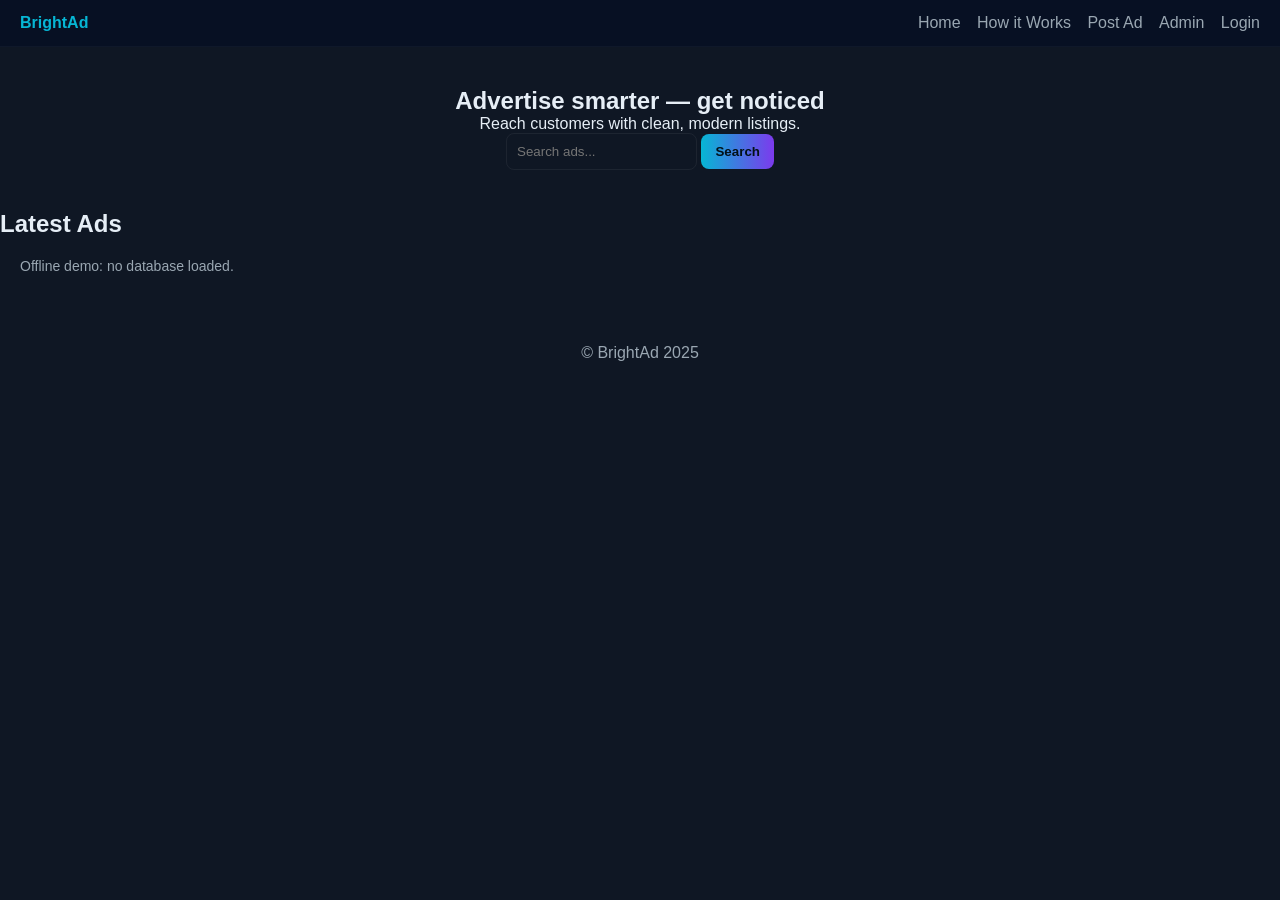
<file: index.html>
<!doctype html>
<html lang="en">
<head>
<meta charset="utf-8" />
<meta name="viewport" content="width=device-width,initial-scale=1" />
<title>BrightAd — Home</title>
<link rel="stylesheet" href="style.css" />
<script defer src="firebase-config.js"></script>
<script defer src="script.js"></script>
</head>
<body>
<header class="nav">
  <div class="brand">BrightAd</div>
  <nav>
    <a href="index.html">Home</a>
    <a href="about.html">How it Works</a>
    <a href="post.html">Post Ad</a>
    <a href="admin.html">Admin</a>
    <a id="authLink" href="login.html">Login</a>
  </nav>
</header>

<section class="hero">
  <h1>Advertise smarter — get noticed</h1>
  <p>Reach customers with clean, modern listings.</p>
  <form id="searchForm" class="search" onsubmit="return false;">
    <input id="searchInput" type="text" placeholder="Search ads..." />
    <button id="searchBtn">Search</button>
  </form>
</section>

<section class="ads-container">
  <h2>Latest Ads</h2>
  <div id="adsGrid" class="ads-grid">
    <!-- Ads will be loaded here from Firestore -->
  </div>
</section>

<footer class="footer">© BrightAd 2025</footer>
</body>
</html>
</file>
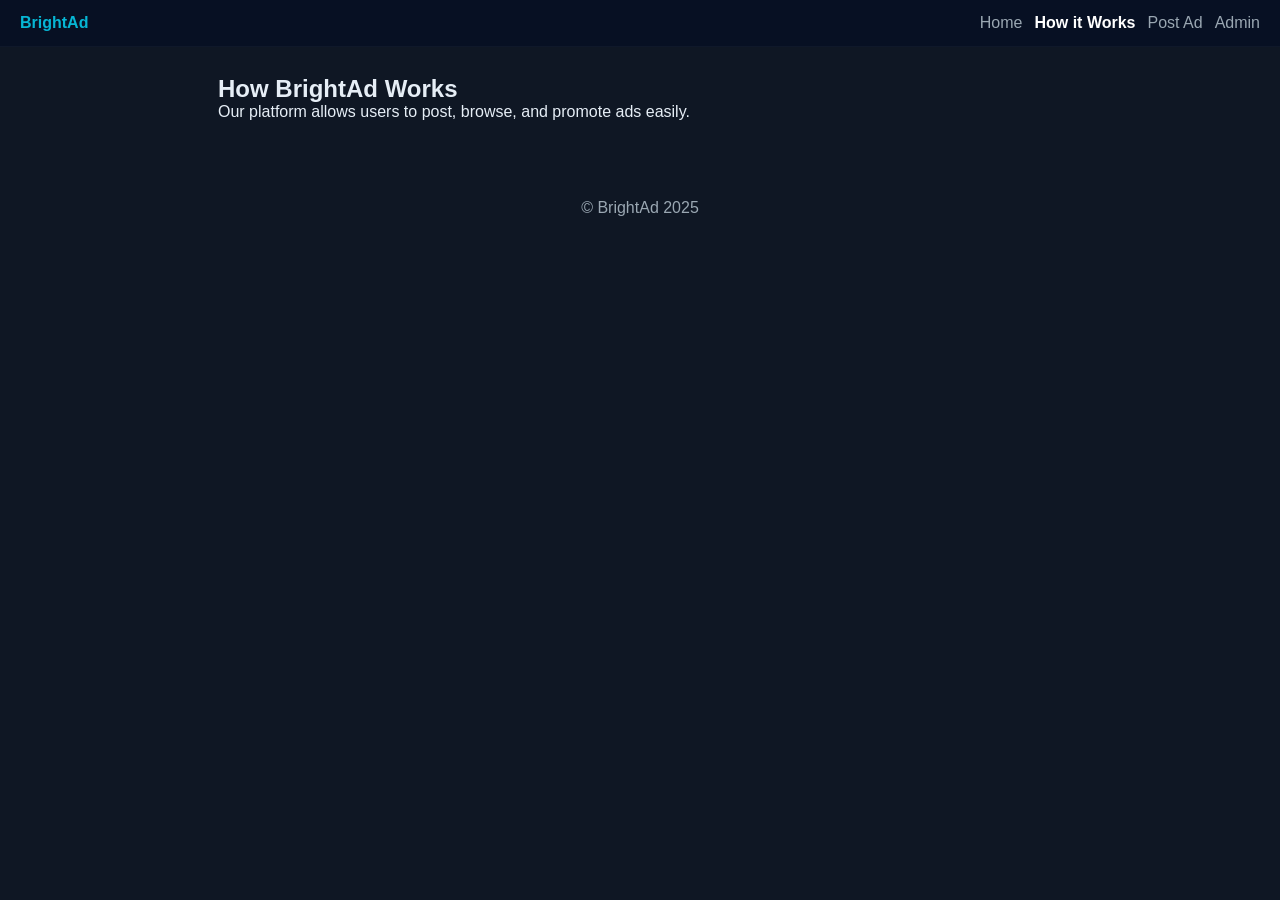
<file: about.html>
<!doctype html>
<html lang="en"><head><meta charset="utf-8"/><meta name="viewport" content="width=device-width,initial-scale=1"/><title>About — BrightAd</title><link rel="stylesheet" href="style.css" /></head><body>
<header class="nav"><div class="brand">BrightAd</div><nav><a href="index.html">Home</a><a href="about.html" class="active">How it Works</a><a href="post.html">Post Ad</a><a href="admin.html">Admin</a></nav></header>
<section class="page"><h1>How BrightAd Works</h1><p>Our platform allows users to post, browse, and promote ads easily.</p></section>
<footer class="footer">© BrightAd 2025</footer></body></html>
</file>
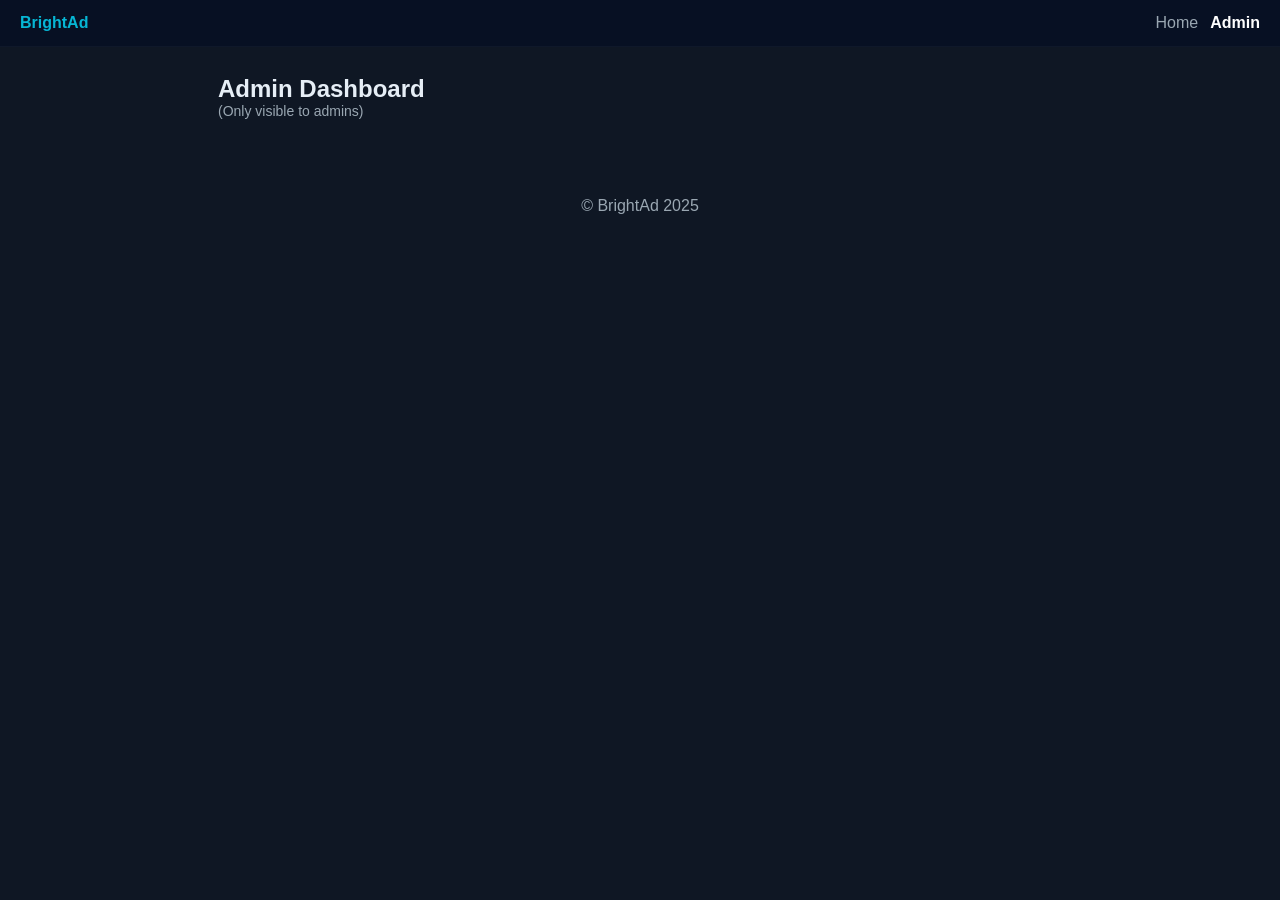
<file: admin.html>
<!doctype html>
<html lang="en"><head><meta charset="utf-8"/><meta name="viewport" content="width=device-width,initial-scale=1"/><title>Admin Dashboard — BrightAd</title><link rel="stylesheet" href="style.css" /><script defer src="firebase-config.js"></script><script defer src="admin.js"></script></head><body>
<header class="nav"><div class="brand">BrightAd</div><nav><a href="index.html">Home</a><a href="admin.html" class="active">Admin</a></nav></header>
<section class="page">
  <h1>Admin Dashboard</h1>
  <p id="adminMsg" class="muted">(Only visible to admins)</p>
  <div id="adsList"></div>
</section>
<footer class="footer">© BrightAd 2025</footer>
</body>
</html>
</file>
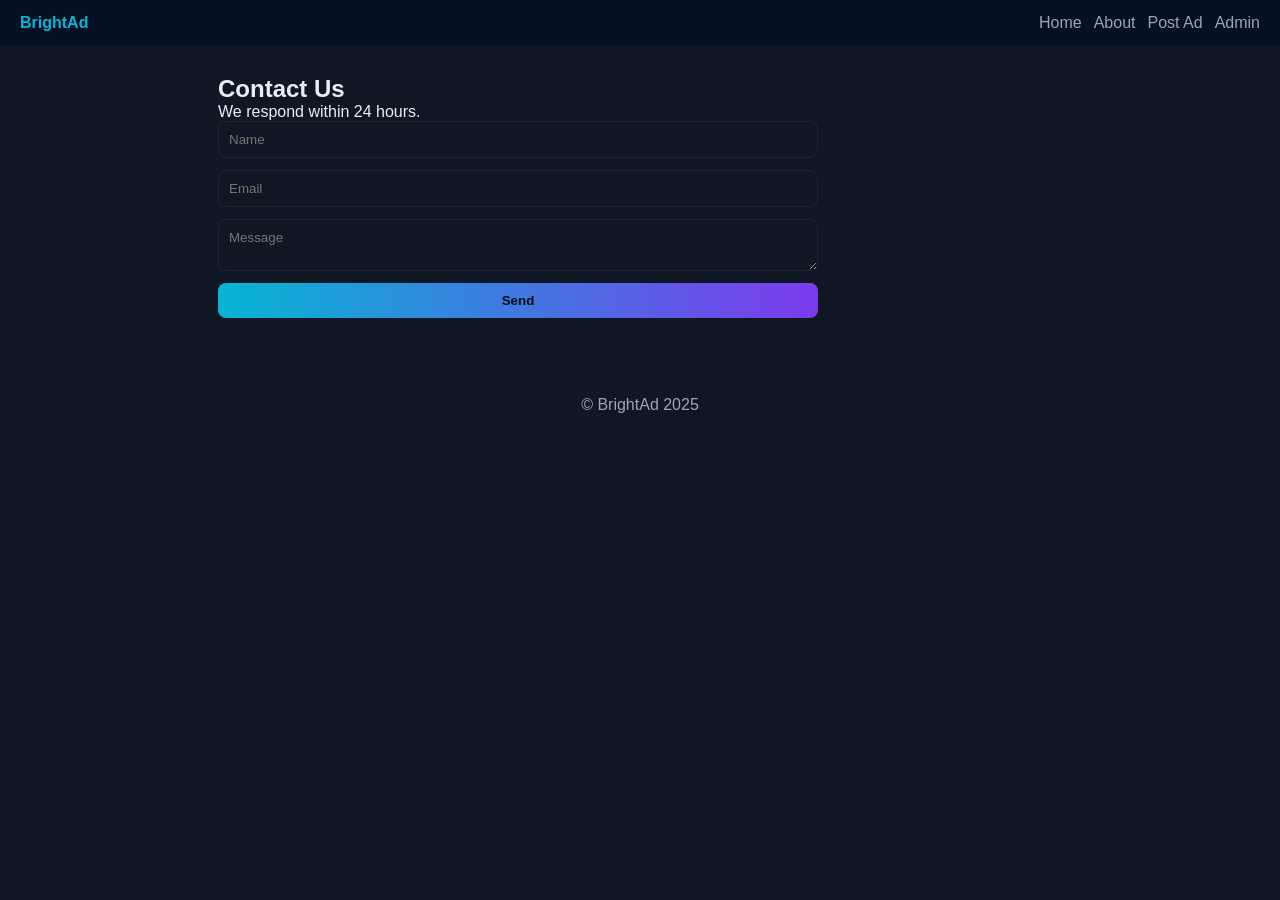
<file: contact.html>
<!doctype html>
<html lang="en"><head><meta charset="utf-8"/><meta name="viewport" content="width=device-width,initial-scale=1"/><title>Contact — BrightAd</title><link rel="stylesheet" href="style.css" /></head><body>
<header class="nav"><div class="brand">BrightAd</div><nav><a href="index.html">Home</a><a href="about.html">About</a><a href="post.html">Post Ad</a><a href="admin.html">Admin</a></nav></header>
<section class="page"><h1>Contact Us</h1><p>We respond within 24 hours.</p>
<form class="contact-form"><input type="text" placeholder="Name" required /><input type="email" placeholder="Email" required /><textarea placeholder="Message" required></textarea><button type="submit">Send</button></form>
</section>
<footer class="footer">© BrightAd 2025</footer></body></html>
</file>
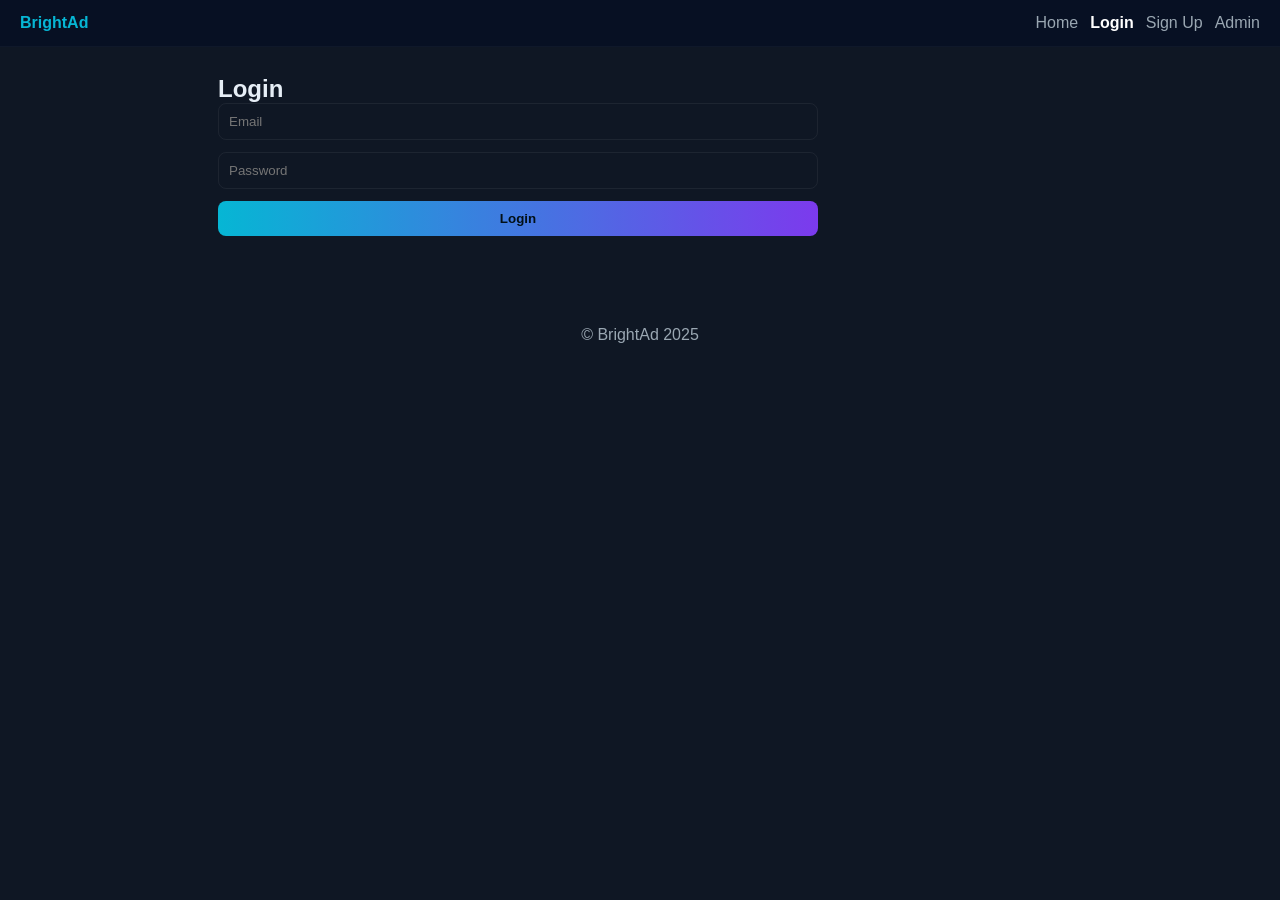
<file: login.html>
<!doctype html>
<html lang="en"><head><meta charset="utf-8"/><meta name="viewport" content="width=device-width,initial-scale=1"/><title>Login — BrightAd</title><link rel="stylesheet" href="style.css" /><script defer src="firebase-config.js"></script><script defer src="auth.js"></script></head><body>
<header class="nav"><div class="brand">BrightAd</div><nav><a href="index.html">Home</a><a href="login.html" class="active">Login</a><a href="signup.html">Sign Up</a><a href="admin.html">Admin</a></nav></header>
<section class="page">
  <h1>Login</h1>
  <form id="loginForm" class="contact-form">
    <input id="loginEmail" type="email" placeholder="Email" required />
    <input id="loginPassword" type="password" placeholder="Password" required />
    <button type="submit">Login</button>
    <p id="loginMsg" class="muted"></p>
  </form>
</section>
<footer class="footer">© BrightAd 2025</footer>
</body>
</html>
</file>
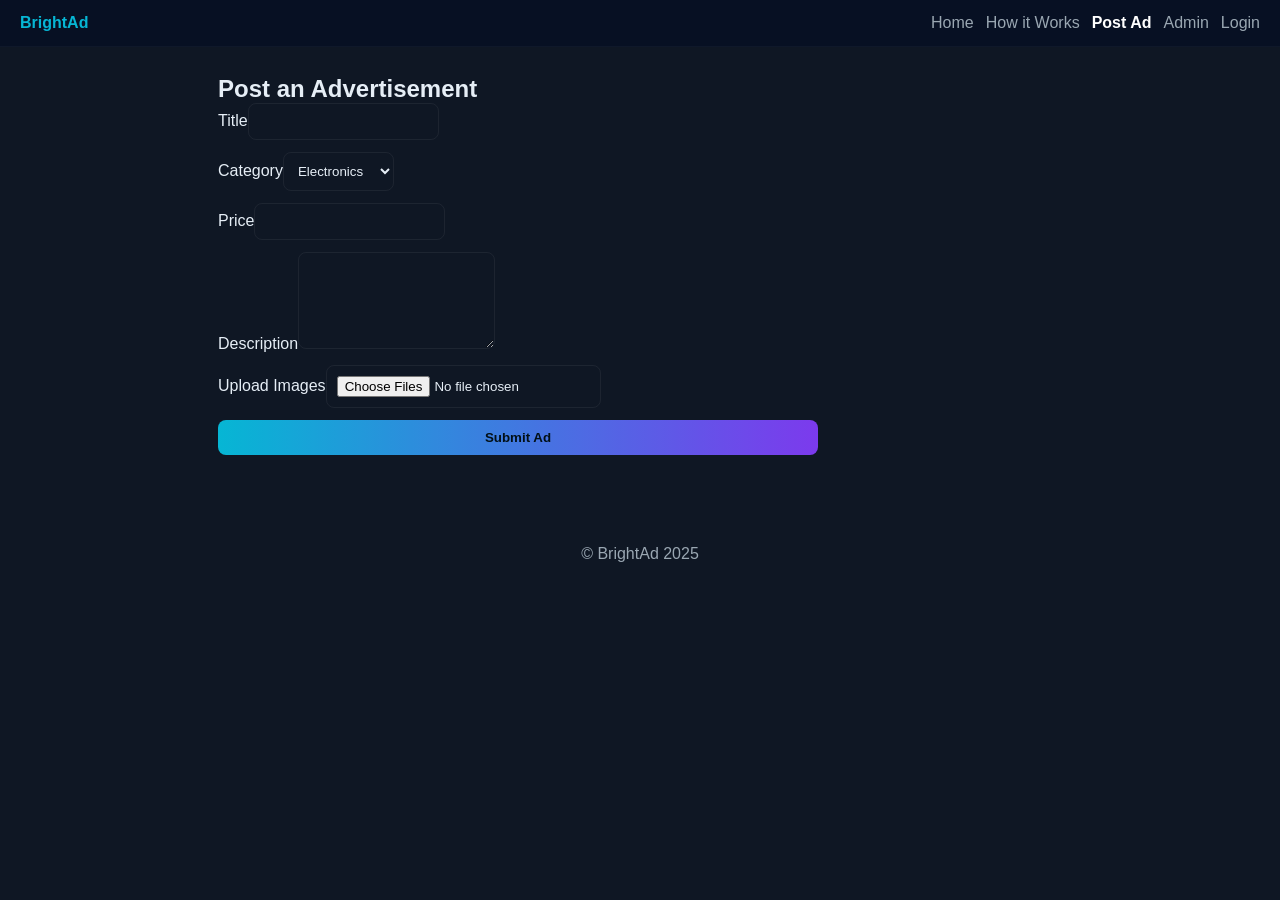
<file: post.html>
<!doctype html>
<html lang="en"><head><meta charset="utf-8"/><meta name="viewport" content="width=device-width,initial-scale=1"/><title>Post an Ad — BrightAd</title><link rel="stylesheet" href="style.css" /><script defer src="firebase-config.js"></script><script defer src="post.js"></script></head><body>
<header class="nav"><div class="brand">BrightAd</div><nav><a href="index.html">Home</a><a href="about.html">How it Works</a><a href="post.html" class="active">Post Ad</a><a href="admin.html">Admin</a><a id="authLink2" href="login.html">Login</a></nav></header>
<section class="page"><h1>Post an Advertisement</h1>
<form id="postForm" class="form">
  <label>Title<input id="title" type="text" required></label>
  <label>Category<select id="category"><option>Electronics</option><option>Vehicles</option><option>Real Estate</option><option>Services</option></select></label>
  <label>Price<input id="price" type="number" required></label>
  <label>Description<textarea id="description" rows="5"></textarea></label>
  <label>Upload Images<input id="images" type="file" multiple accept="image/*"></label>
  <button class="btn" type="submit">Submit Ad</button>
  <p id="postStatus" class="muted"></p>
</form>
</section>
<footer class="footer">© BrightAd 2025</footer></body></html>
</file>
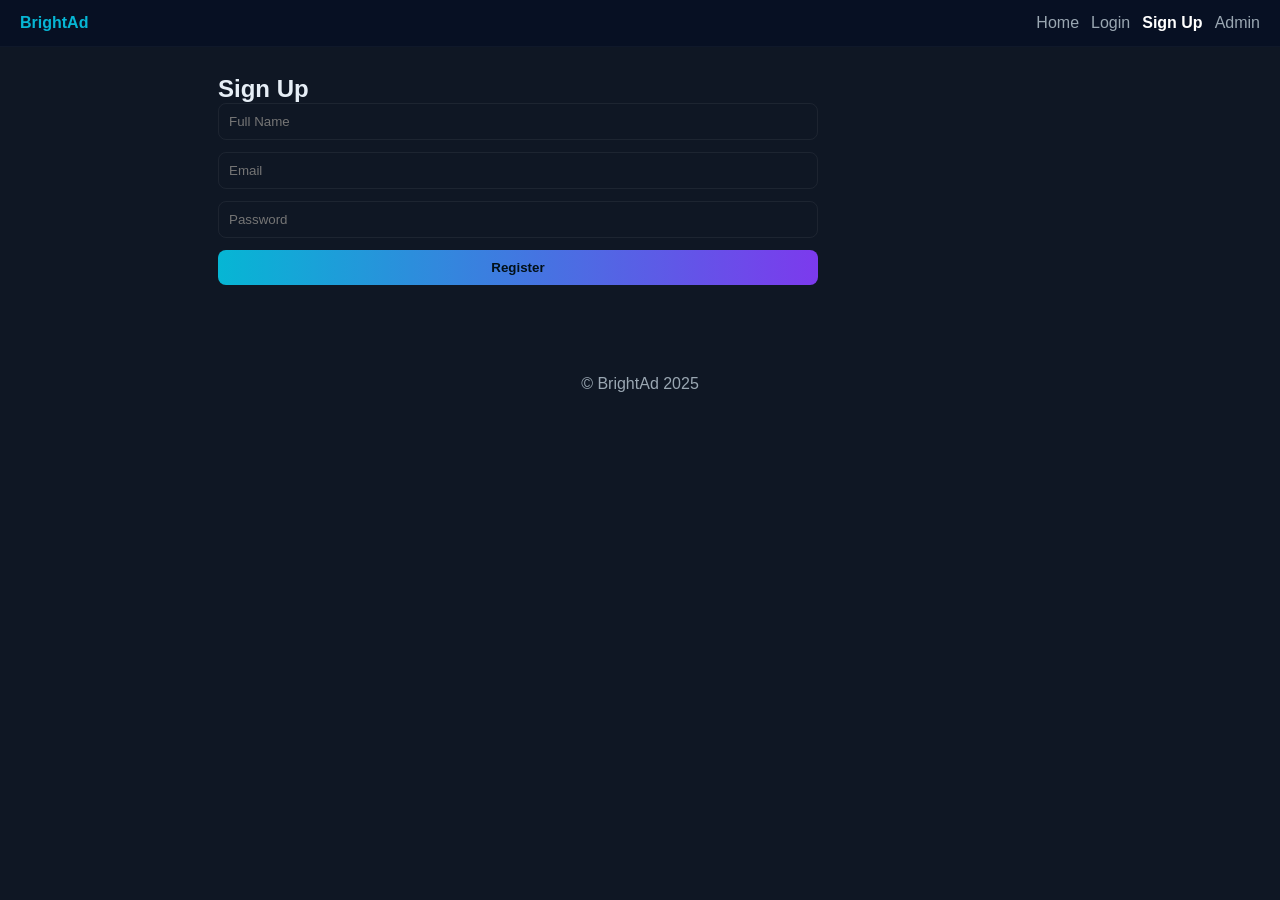
<file: signup.html>
<!doctype html>
<html lang="en"><head><meta charset="utf-8"/><meta name="viewport" content="width=device-width,initial-scale=1"/><title>Sign Up — BrightAd</title><link rel="stylesheet" href="style.css" /><script defer src="firebase-config.js"></script><script defer src="auth.js"></script></head><body>
<header class="nav"><div class="brand">BrightAd</div><nav><a href="index.html">Home</a><a href="login.html">Login</a><a href="signup.html" class="active">Sign Up</a><a href="admin.html">Admin</a></nav></header>
<section class="page">
  <h1>Sign Up</h1>
  <form id="signupForm" class="contact-form">
    <input id="signupName" type="text" placeholder="Full Name" required />
    <input id="signupEmail" type="email" placeholder="Email" required />
    <input id="signupPassword" type="password" placeholder="Password" required />
    <button type="submit">Register</button>
    <p id="signupMsg" class="muted"></p>
  </form>
</section>
<footer class="footer">© BrightAd 2025</footer>
</body>
</html>
</file>
<file: style.css>
* { margin:0; padding:0; box-sizing:border-box; font-family: Arial, sans-serif; }
body { background:#0f1724; color:#e6eef6; }
.nav { display:flex; justify-content:space-between; align-items:center; padding:14px 20px; background:#071023; border-bottom:1px solid rgba(255,255,255,0.03); }
.brand { color:#06b6d4; font-weight:700; }
.nav a { color:#9aa7b2; margin-left:12px; text-decoration:none; }
.nav a.active { color:#fff; font-weight:700; }
.hero { padding:40px; text-align:center; }
.ads-grid { display:grid; grid-template-columns:repeat(auto-fit,minmax(240px,1fr)); gap:18px; padding:20px; }
.ad-card { background:linear-gradient(180deg, rgba(255,255,255,0.02), rgba(255,255,255,0.01)); padding:12px; border-radius:10px; border:1px solid rgba(255,255,255,0.03); }
.ad-card img{ width:100%; border-radius:8px; }
.page, .content-section { padding:28px; max-width:900px; margin:0 auto; }
.form, .contact-form { display:flex; flex-direction:column; gap:12px; width:100%; max-width:600px; }
input, textarea, select { padding:10px; border-radius:8px; border:1px solid rgba(255,255,255,0.06); background:transparent; color:inherit; }
button, .btn { padding:10px 14px; border-radius:8px; border:0; background:linear-gradient(90deg,#06b6d4,#7c3aed); color:#021017; font-weight:700; cursor:pointer; }
.muted { color:#9aa7b2; font-size:14px; }
.footer { text-align:center; padding:20px; color:#9aa7b2; margin-top:30px; }
</file>
